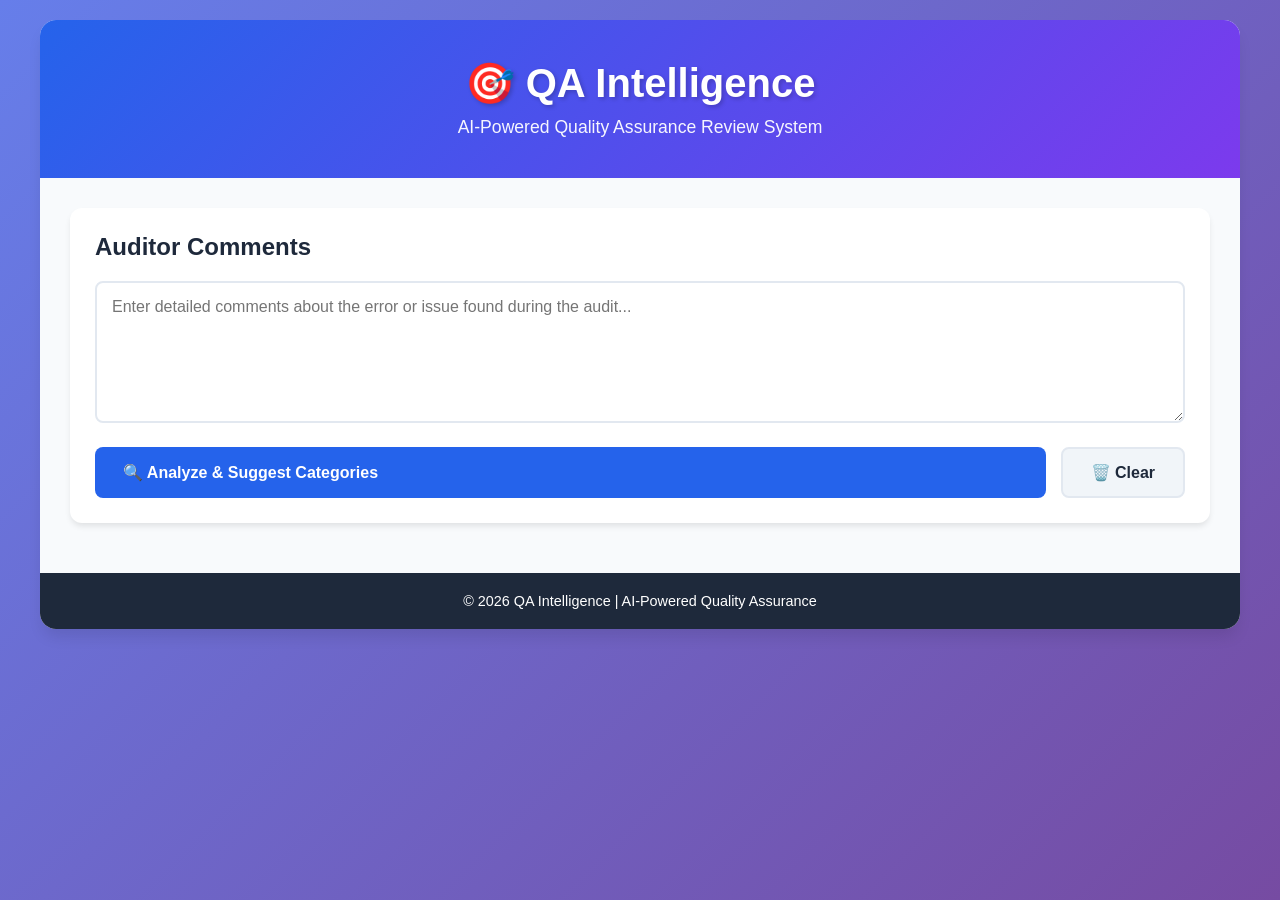
<file: index.html>
<!DOCTYPE html>
<html lang="en">
<head>
    <meta charset="UTF-8">
    <meta name="viewport" content="width=device-width, initial-scale=1.0">
    <title>QA Intelligence - AI Quality Review System</title>
    <link rel="stylesheet" href="styles.css">
</head>
<body>
    <div class="container">
        <header>
            <h1>🎯 QA Intelligence</h1>
            <p class="subtitle">AI-Powered Quality Assurance Review System</p>
        </header>

        <main>
            <!-- Auditor Comments Input -->
            <section class="input-section">
                <h2>Auditor Comments</h2>
                <textarea 
                    id="auditorComments" 
                    placeholder="Enter detailed comments about the error or issue found during the audit..."
                    rows="6"
                ></textarea>
                <div class="phi-notice" id="phiNotice" style="display: none;">
                    <span class="phi-icon">🔒</span>
                    <span class="phi-text">PHI data has been automatically masked for privacy protection</span>
                </div>
                <div class="button-group">
                    <button id="analyzeBtn" class="primary-btn">
                        🔍 Analyze & Suggest Categories
                    </button>
                    <button id="clearBtn" class="secondary-btn">
                        🗑️ Clear
                    </button>
                </div>
            </section>

            <!-- AI Suggestions -->
            <section class="suggestions-section" id="suggestionsSection" style="display: none;">
                <h2>AI-Suggested Error Categories</h2>
                
                <!-- Primary Category -->
                <div class="category-card primary-card">
                    <div class="card-header">
                        <h3>Primary Error Category</h3>
                        <span class="confidence-badge" id="primaryConfidence"></span>
                    </div>
                    <div class="category-result" id="primaryCategory"></div>
                    <div class="category-description" id="primaryDescription"></div>
                </div>

                <!-- Secondary Category -->
                <div class="category-card secondary-card">
                    <div class="card-header">
                        <h3>Secondary Error Category</h3>
                        <span class="confidence-badge" id="secondaryConfidence"></span>
                    </div>
                    <div class="category-result" id="secondaryCategory"></div>
                    <div class="category-description" id="secondaryDescription"></div>
                </div>

                <!-- Alternative Categories -->
                <div class="category-card alternatives-card">
                    <div class="card-header">
                        <h3>Alternative Categories</h3>
                    </div>
                    <div class="alternatives-list" id="alternativesList"></div>
                </div>

                <!-- AI Caution Message (At the end) -->
                <div class="caution-message">
                    <span class="caution-icon">⚠️</span>
                    <div class="caution-text">
                        <strong>AI-Generated Recommendation:</strong> This error category is AI-generated based on the entered comments and may be incorrect. Please review before confirming.
                    </div>
                </div>
            </section>

            <!-- Processing Indicator -->
            <div class="processing" id="processingIndicator" style="display: none;">
                <div class="spinner"></div>
                <p>Analyzing comments with AI...</p>
            </div>
        </main>

        <footer>
            <p>© 2026 QA Intelligence | AI-Powered Quality Assurance</p>
        </footer>
    </div>

    <script src="errorCategories.js?v=1.3.0"></script>
    <script src="aiModel.js?v=1.3.0"></script>
    <script src="app.js?v=1.3.0"></script>
</body>
</html>
</file>
<file: styles.css>
* {
    margin: 0;
    padding: 0;
    box-sizing: border-box;
}

:root {
    --primary-color: #2563eb;
    --primary-dark: #1e40af;
    --secondary-color: #7c3aed;
    --success-color: #10b981;
    --warning-color: #f59e0b;
    --danger-color: #ef4444;
    --bg-color: #f8fafc;
    --card-bg: #ffffff;
    --text-primary: #1e293b;
    --text-secondary: #64748b;
    --border-color: #e2e8f0;
    --shadow-sm: 0 1px 2px 0 rgba(0, 0, 0, 0.05);
    --shadow-md: 0 4px 6px -1px rgba(0, 0, 0, 0.1);
    --shadow-lg: 0 10px 15px -3px rgba(0, 0, 0, 0.1);
}

body {
    font-family: -apple-system, BlinkMacSystemFont, 'Segoe UI', Roboto, 'Helvetica Neue', Arial, sans-serif;
    background: -webkit-linear-gradient(135deg, #667eea 0%, #764ba2 100%);
    background: -moz-linear-gradient(135deg, #667eea 0%, #764ba2 100%);
    background: -o-linear-gradient(135deg, #667eea 0%, #764ba2 100%);
    background: linear-gradient(135deg, #667eea 0%, #764ba2 100%);
    min-height: 100vh;
    padding: 20px;
    color: var(--text-primary);
}

.container {
    max-width: 1200px;
    margin: 0 auto;
    background: var(--bg-color);
    border-radius: 16px;
    box-shadow: var(--shadow-lg);
    overflow: hidden;
}

header {
    background: -webkit-linear-gradient(135deg, var(--primary-color) 0%, var(--secondary-color) 100%);
    background: -moz-linear-gradient(135deg, var(--primary-color) 0%, var(--secondary-color) 100%);
    background: -o-linear-gradient(135deg, var(--primary-color) 0%, var(--secondary-color) 100%);
    background: linear-gradient(135deg, var(--primary-color) 0%, var(--secondary-color) 100%);
    color: white;
    padding: 40px 30px;
    text-align: center;
}

header h1 {
    font-size: 2.5rem;
    font-weight: 700;
    margin-bottom: 10px;
    text-shadow: 2px 2px 4px rgba(0, 0, 0, 0.2);
}

.subtitle {
    font-size: 1.1rem;
    opacity: 0.95;
    font-weight: 300;
}

main {
    padding: 30px;
}

section {
    margin-bottom: 30px;
}

h2 {
    font-size: 1.5rem;
    color: var(--text-primary);
    margin-bottom: 20px;
    font-weight: 600;
}

/* Scenario Section */
.scenario-section {
    background: var(--card-bg);
    padding: 25px;
    border-radius: 12px;
    box-shadow: var(--shadow-md);
    -webkit-animation: fadeIn 0.5s ease;
    -moz-animation: fadeIn 0.5s ease;
    animation: fadeIn 0.5s ease;
}

.scenario-hint {
    color: var(--text-secondary);
    font-size: 0.95rem;
    margin-bottom: 15px;
    font-weight: 500;
}

.scenario-buttons {
    display: grid;
    grid-template-columns: repeat(auto-fit, minmax(200px, 1fr));
    gap: 15px;
    margin-bottom: 15px;
}

.scenario-btn {
    padding: 18px 24px;
    font-size: 1rem;
    font-weight: 600;
    border: 2px solid var(--border-color);
    background: white;
    color: var(--text-primary);
    border-radius: 10px;
    cursor: pointer;
    transition: all 0.3s ease;
    display: flex;
    align-items: center;
    justify-content: center;
    gap: 8px;
}

.scenario-btn:hover {
    border-color: var(--primary-color);
    background: #eff6ff;
    transform: translateY(-2px);
    box-shadow: var(--shadow-md);
}

.scenario-btn.active {
    background: var(--primary-color);
    color: white;
    border-color: var(--primary-color);
    box-shadow: var(--shadow-md);
}

.selected-scenario {
    margin-top: 15px;
    padding: 12px 20px;
    background: #f0fdf4;
    border-left: 4px solid var(--success-color);
    border-radius: 6px;
    font-weight: 500;
    color: #166534;
    display: none;
}

.selected-scenario.show {
    display: block;
}

/* Input Section */
.input-section {
    background: var(--card-bg);
    padding: 25px;
    border-radius: 12px;
    box-shadow: var(--shadow-md);
    margin-bottom: 20px;
}

#auditorComments {
    width: 100%;
    padding: 15px;
    font-size: 1rem;
    border: 2px solid var(--border-color);
    border-radius: 8px;
    resize: vertical;
    font-family: inherit;
    transition: border-color 0.3s ease;
}

#auditorComments:focus {
    outline: none;
    border-color: var(--primary-color);
    box-shadow: 0 0 0 3px rgba(37, 99, 235, 0.1);
}

/* PHI Notice */
.phi-notice {
    background: #e0f2fe;
    border: 2px solid #0284c7;
    border-left: 5px solid #0284c7;
    border-radius: 8px;
    padding: 12px 15px;
    margin: 15px 0;
    display: -webkit-box;
    display: -webkit-flex;
    display: -moz-box;
    display: -ms-flexbox;
    display: flex;
    -webkit-box-align: center;
    -webkit-align-items: center;
    -moz-box-align: center;
    -ms-flex-align: center;
    align-items: center;
    gap: 10px;
    -webkit-animation: fadeIn 0.3s ease;
    -moz-animation: fadeIn 0.3s ease;
    animation: fadeIn 0.3s ease;
}

.phi-icon {
    font-size: 1.2rem;
    flex-shrink: 0;
}

.phi-text {
    color: #075985;
    font-size: 0.9rem;
    font-weight: 500;
}

.button-group {
    display: flex;
    gap: 15px;
    margin-top: 20px;
}

.primary-btn, .secondary-btn {
    padding: 14px 28px;
    font-size: 1rem;
    font-weight: 600;
    border: none;
    border-radius: 8px;
    cursor: pointer;
    transition: all 0.3s ease;
    display: flex;
    align-items: center;
    gap: 8px;
}

.primary-btn {
    background: var(--primary-color);
    color: white;
    flex: 1;
}

.primary-btn:hover {
    background: var(--primary-dark);
    transform: translateY(-2px);
    box-shadow: var(--shadow-md);
}

.primary-btn:disabled {
    background: var(--text-secondary);
    cursor: not-allowed;
    transform: none;
}

.secondary-btn {
    background: #f1f5f9;
    color: var(--text-primary);
    border: 2px solid var(--border-color);
}

.secondary-btn:hover {
    background: #e2e8f0;
    border-color: var(--text-secondary);
}

/* Caution Message (at end of results) */
.caution-message {
    background: #fef3c7;
    border: 2px solid #f59e0b;
    border-left: 5px solid #f59e0b;
    border-radius: 10px;
    padding: 20px;
    margin-top: 25px;
    display: -webkit-box;
    display: -webkit-flex;
    display: -moz-box;
    display: -ms-flexbox;
    display: flex;
    -webkit-box-align: start;
    -webkit-align-items: flex-start;
    -moz-box-align: start;
    -ms-flex-align: start;
    align-items: flex-start;
    gap: 15px;
    box-shadow: var(--shadow-sm);
}

.caution-icon {
    font-size: 1.8rem;
    flex-shrink: 0;
    line-height: 1;
}

.caution-text {
    color: #92400e;
    font-size: 0.95rem;
    line-height: 1.6;
}

.caution-text strong {
    display: block;
    margin-bottom: 5px;
    font-size: 1rem;
    color: #78350f;
}

/* Suggestions Section */
.suggestions-section {
    -webkit-animation: fadeIn 0.5s ease;
    -moz-animation: fadeIn 0.5s ease;
    animation: fadeIn 0.5s ease;
}

@-webkit-keyframes fadeIn {
    from {
        opacity: 0;
        -webkit-transform: translateY(20px);
        transform: translateY(20px);
    }
    to {
        opacity: 1;
        -webkit-transform: translateY(0);
        transform: translateY(0);
    }
}

@-moz-keyframes fadeIn {
    from {
        opacity: 0;
        -moz-transform: translateY(20px);
        transform: translateY(20px);
    }
    to {
        opacity: 1;
        -moz-transform: translateY(0);
        transform: translateY(0);
    }
}

@keyframes fadeIn {
    from {
        opacity: 0;
        -webkit-transform: translateY(20px);
        -moz-transform: translateY(20px);
        transform: translateY(20px);
    }
    to {
        opacity: 1;
        -webkit-transform: translateY(0);
        -moz-transform: translateY(0);
        transform: translateY(0);
    }
}

.category-card {
    background: var(--card-bg);
    padding: 25px;
    border-radius: 12px;
    box-shadow: var(--shadow-md);
    margin-bottom: 20px;
    border-left: 5px solid;
}

.primary-card {
    border-left-color: var(--success-color);
}

.secondary-card {
    border-left-color: var(--primary-color);
}

.alternatives-card {
    border-left-color: var(--warning-color);
}

.card-header {
    display: flex;
    justify-content: space-between;
    align-items: center;
    margin-bottom: 15px;
}

.card-header h3 {
    font-size: 1.2rem;
    font-weight: 600;
    color: var(--text-primary);
}

.confidence-badge {
    padding: 6px 14px;
    border-radius: 20px;
    font-size: 0.85rem;
    font-weight: 600;
    background: #dbeafe;
    color: var(--primary-color);
}

.category-result {
    font-size: 1.3rem;
    font-weight: 700;
    color: var(--primary-color);
    margin-bottom: 10px;
    padding: 15px;
    background: #f0f9ff;
    border-radius: 8px;
}

.category-description {
    color: var(--text-secondary);
    font-size: 0.95rem;
    line-height: 1.6;
}

.alternatives-list {
    display: grid;
    grid-template-columns: repeat(auto-fill, minmax(250px, 1fr));
    gap: 12px;
}

.alternative-item {
    padding: 12px 16px;
    background: #fef3c7;
    border-radius: 8px;
    border-left: 3px solid var(--warning-color);
    font-weight: 500;
    color: #92400e;
    display: flex;
    justify-content: space-between;
    align-items: center;
}

.alternative-confidence {
    font-size: 0.85rem;
    color: #78350f;
    font-weight: 600;
}

/* Processing Indicator */
.processing {
    text-align: center;
    padding: 40px;
    background: var(--card-bg);
    border-radius: 12px;
    box-shadow: var(--shadow-md);
}

.spinner {
    width: 50px;
    height: 50px;
    margin: 0 auto 20px;
    border: 4px solid var(--border-color);
    border-top-color: var(--primary-color);
    border-radius: 50%;
    -webkit-animation: spin 1s linear infinite;
    -moz-animation: spin 1s linear infinite;
    animation: spin 1s linear infinite;
}

@-webkit-keyframes spin {
    to {
        -webkit-transform: rotate(360deg);
        transform: rotate(360deg);
    }
}

@-moz-keyframes spin {
    to {
        -moz-transform: rotate(360deg);
        transform: rotate(360deg);
    }
}

@keyframes spin {
    to {
        -webkit-transform: rotate(360deg);
        -moz-transform: rotate(360deg);
        transform: rotate(360deg);
    }
}

.processing p {
    color: var(--text-secondary);
    font-size: 1.1rem;
    font-weight: 500;
}

/* Footer */
footer {
    background: #1e293b;
    color: white;
    text-align: center;
    padding: 20px;
    font-size: 0.9rem;
}

/* Responsive Design */
@media (max-width: 768px) {
    header h1 {
        font-size: 2rem;
    }

    .scenario-buttons {
        grid-template-columns: 1fr;
    }

    .button-group {
        flex-direction: column;
    }

    .alternatives-list {
        grid-template-columns: 1fr;
    }

    main {
        padding: 20px;
    }

    .caution-message {
        flex-direction: column;
        gap: 10px;
    }

    .caution-icon {
        font-size: 1.5rem;
    }
}

/* Accessibility */
button:focus, textarea:focus {
    outline: 2px solid var(--primary-color);
    outline-offset: 2px;
}

/* Smooth Transitions */
* {
    transition: background-color 0.2s ease, border-color 0.2s ease;
}
</file>
